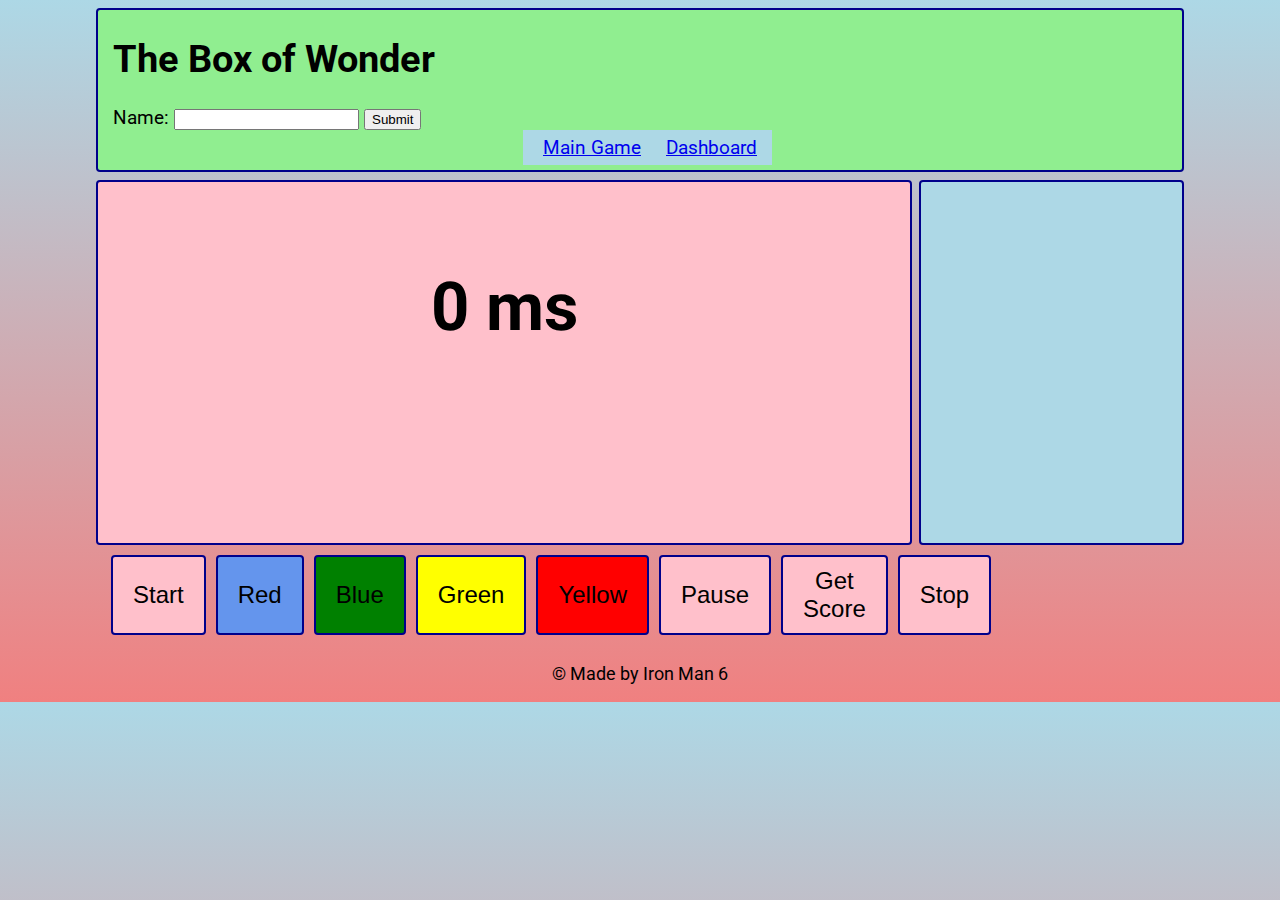
<file: CSCI-1170 Project 2/index.html>
<!DOCTYPE html>
<html lang="en">

	<head>

		<!-- Title of the Page thought of by Md Asef Javad (B00856362) -->
		<title>The Box of Wonder</title>

		<!-- Links to external font, favicon and stylesheet added by Aitzaz Qadir Khowaja (B00853169) -->
		<link rel="icon" type="image/png" href="img/timer.png">
		<link rel="stylesheet" type="text/css" href="css/main.css">
		<link href="https://fonts.googleapis.com/css2?family=Roboto&display=swap" rel="stylesheet">

	</head>

	<body>

		<nav id="nav-bar">

			<h1>The Box of Wonder</h1>
			<!-- Submit button for player name worked on by Hao Wang (B00692430) -->
			Name: <input id="name" type="text" name="name">
			<button onclick="submit()">Submit</button>
			<!-- Navigation bar b/w game and dashboard added by Kelvin Bagthariya -->
			<div id="right-nav">
				<a href="index.html">Main Game</a>
				<a href="Dashboard.html">Dashboard</a>
			</div>
			
		</nav>
		<!-- Main game HTML and button design done by Aitzaz Qadir Khowaja (B00853169) -->
		<main id="main-container">

			<div id="game-container">

				<div id="timer-interface">
					<h1><span id="timer">0</span> ms</h1>
					<h2 id="player-answer"></h2>
				</div>

				<div id="button-container">

					<button class="game-button" onclick="startGame()">Start</button>

					<button class="game-button" id="red-button"    onclick="red()"   > Red   </button>
					<button class="game-button" id="blue-button"   onclick="blue()"  > Blue  </button>
					<button class="game-button" id="green-button"  onclick="green()" > Green </button>
					<button class="game-button" id="yellow-button" onclick="yellow()"> Yellow</button>

					<button class="game-button" onclick="pause()">Pause</button>
					<button class="game-button" onclick="score()"> Get Score</button>
					
					<button class="game-button" onclick="location.reload();">Stop</button>

				</div>

			</div>
			<!-- Side bar HTML added by Hao Wang (B00692430) and Ruiting Yao (B00527867)  -->
			<div id="side-bar">

				<aside>
					<ol id="ol"> </ol>
				</aside>

			</div>

		</main>
		<!-- Footer HTML added by Md Asef Jawad (B00856362) -->
		<footer>
			<p id="group-name">&copy; Made by Iron Man 6</p>
		</footer>
		<!-- Link to the javascript file provided at the end. -->
		<script src="js/script.js" type="text/javascript"></script>

	</body>

</html>
</file>
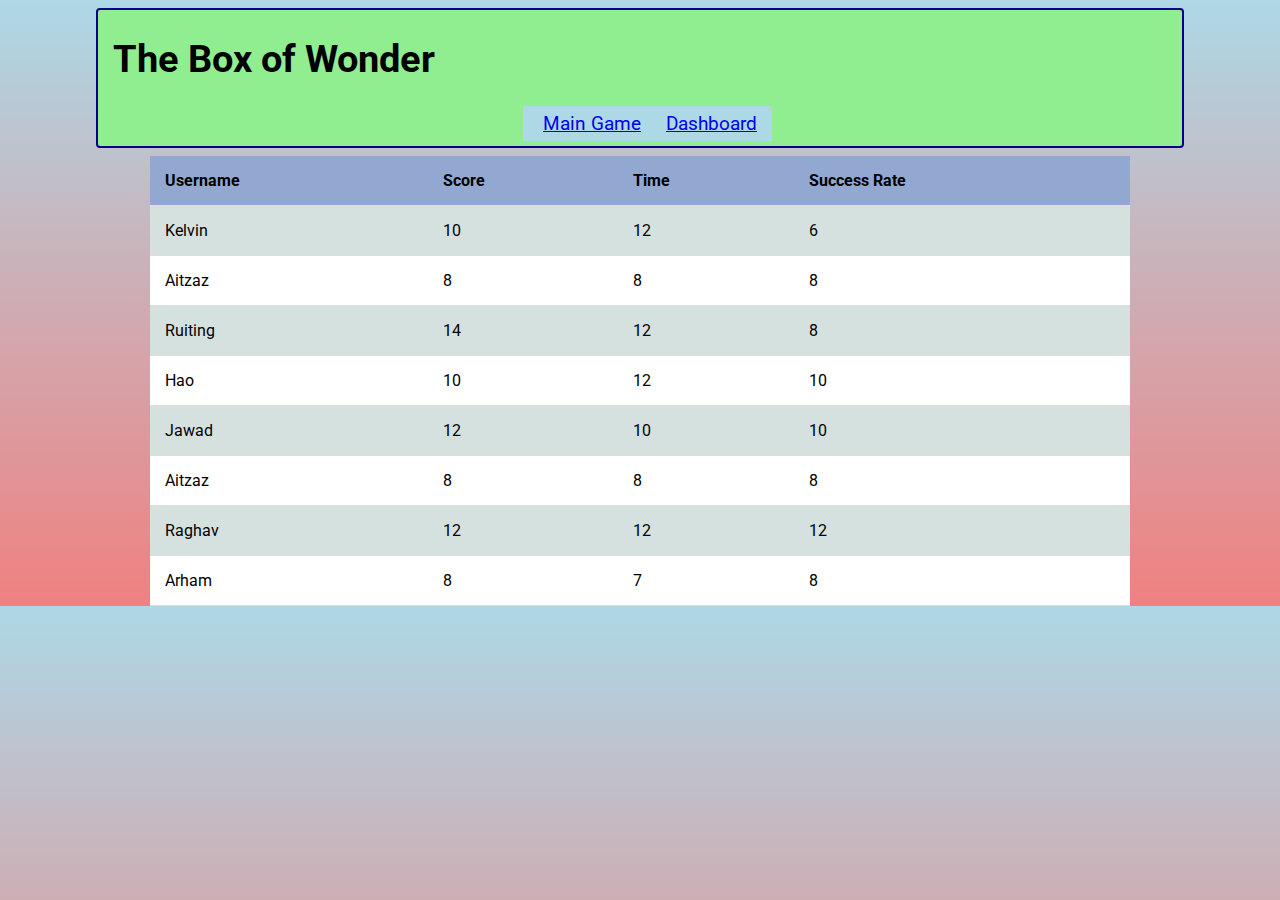
<file: CSCI-1170 Project 2/dashboard.html>
<!DOCTYPE html>
<html lang="en">

	<head>

		<!-- Title of the Page thought of by Md Asef Javad (B00856362) -->
		<title>The Box of Wonder</title>

		<!-- Links to external font, favicon and stylesheet added by Aitzaz Qadir Khowaja (B00853169) -->
		<link rel="icon" type="image/png" href="img/timer.png">
		<link rel="stylesheet" type="text/css" href="css/main.css">
		<link href="https://fonts.googleapis.com/css2?family=Roboto&display=swap" rel="stylesheet">

	</head>

	<body>

		<nav id="nav-bar">
			<h1 id="d_h1">The Box of Wonder</h1>
			<!-- Navigation bar b/w game and dashboard added by Kelvin Bagthariya (B00823366) -->
			<div id="right-nav">
				<a href="index.html">Main Game</a>
				<a href="Dashboard.html">Dashboard</a>
			</div>
		</nav>

		<!-- Main dashboard HTML added by Kelvin Bagthariya (B00823366) -->

		<main id="container">
			<div id="table">
				<table id="dashboard_table">

					<tr>
						<th>Username</th>
						<th>Score</th>
						<th>Time</th>
						<th>Success Rate</th>
					</tr>
					<tr>
						<td> Kelvin</td>
						<td>10</td>
						<td>12</td>
						<td>6</td>

					</tr>
					<tr>
						<td>Aitzaz</td>
						<td>8</td>
						<td>8</td>
						<td>8</td>

					</tr>
					<tr>
						<td>Ruiting</td>
						<td>14</td>
						<td>12</td>
						<td>8</td>

					</tr>
					</tr>
					<tr>
						<td>Hao</td>
						<td>10</td>
						<td>12</td>
						<td>10</td>

					</tr>
					</tr>
					<tr>
						<td>Jawad</td>
						<td>12</td>
						<td>10</td>
						<td>10</td>

					</tr>
					<tr>
						<td>Aitzaz</td>
						<td>8</td>
						<td>8</td>
						<td>8</td>

					</tr>
					</tr>
					<tr>
						<td>Raghav</td>
						<td>12</td>
						<td>12</td>
						<td>12</td>

					</tr>
					</tr>
					<tr>
						<td>Arham</td>
						<td>8</td>
						<td>7</td>
						<td>8</td>

					</tr>
				</table>
			</div>

		</main>
		<!-- Link to the javascript file provided at the end. -->
		<script src="js/script.js" type="text/javascript"></script>

	</body>
</html>
</file>
<file: CSCI-1170 Project 2/css/main.css>
/* Work on basic web design, game design and the website gradient
   color schemes CSS done was by Aitzaz Qadir Khowaja (B00853169) */

:root {
	font-family: 'Roboto', sans-serif;
	background-image: linear-gradient(lightblue, lightcoral);
}

body {
    width : 85vw;
    margin: auto;
    height: 100%;
	overflow: auto;
}

#nav-bar {
	margin: 8px 0;
	font-size: larger;
	border-radius: 4px;
	padding: 0 0 5px 15px;
	border: 2px solid darkblue;
	background-color: lightgreen;
}

h2 {
	color: white;
	font-size: 26pt;
	transition-duration: 0.2s;
}

h1:hover {
	color: white;
	transition-duration: 0.2s;
}

h2:hover {
	color: yellow;
	transition-duration: 0.2s;
}

#main-container {
	display: flex;
	text-align: center;
	font-size: x-large;
}

#game-container {
	width: 75%;
}

#side-bar {
	width: 24%;
	height: 28.15vw;
	margin-left: auto;
	border-radius: 4px;
	transition-duration: 0.2s;
	border: 2px solid darkblue;
	background-color: lightblue;
}

#timer-interface {
	height: 25vw;
	padding-top: 5%;
	font-size: 25pt;
	border-radius: 4px;
	background-color: pink;
	transition-duration: 0.2s;
	border: 2px solid darkblue;
}

#button-container {
	display: flex;
	justify-content: flex-start;
	padding: 10px;
}

.game-button {
	margin: 0 5px;
	cursor: pointer;
	padding: 10px 20px;
	border-radius: 4px;
	font-size: x-large;
	background-color: pink;
	transition-duration: 0.3s;
	border: 2px solid darkblue;
}

.game-button:hover {
	background-color: lightgoldenrodyellow;
}

a {
	margin-left: 20px;
	display: inline-block;
}

a:hover {
	transition-duration: 0.3s;
	background-color: lightyellow;
}

/* Button clicking mechanism CSS done by Md Asef Jawad (B00856362) */

.game-button:active {
	transform: translateY(5px);
}

/* Confusing button colors and their was CSS done by 
   Hao Wang (B00692430) and Ruiting Yao (B00527867) */

#red-button{
	background-color: cornflowerblue;
}
#blue-button{
	background-color: green;
}
#green-button{
	background-color: yellow;
}
#yellow-button{
	background-color: red;
}

#group-name {
	font-size: large;
	text-align: center;
}

#ol {
	font-weight: bold;
}

/* Work on dashboard page and mechanism's CSS done by Kelvin Bagthariya (B00823366) */

th{
  color: black;
  background-color: #92a8d1;
  padding: 15px;
  text-align: left;
  border-bottom: 1px solid #ddd;

}

td{
	color: black;
    padding: 15px;
    text-align: left;
	border-bottom: 1px solid #ddd;
}

tr:nth-child(even) {
	background-color: #d5e1df;
}

tr:hover {
	background-color: #92a8d1;
}

table{
	border-collapse: collapse;
	background: white;
  	width: 90%;
  	margin-left: auto;
  	margin-right: auto;
}

#right-nav{
	margin: auto;
	width: fit-content;
	padding: 6px 0;
	padding-right: 15px;
	background-color: lightblue;
}
</file>
